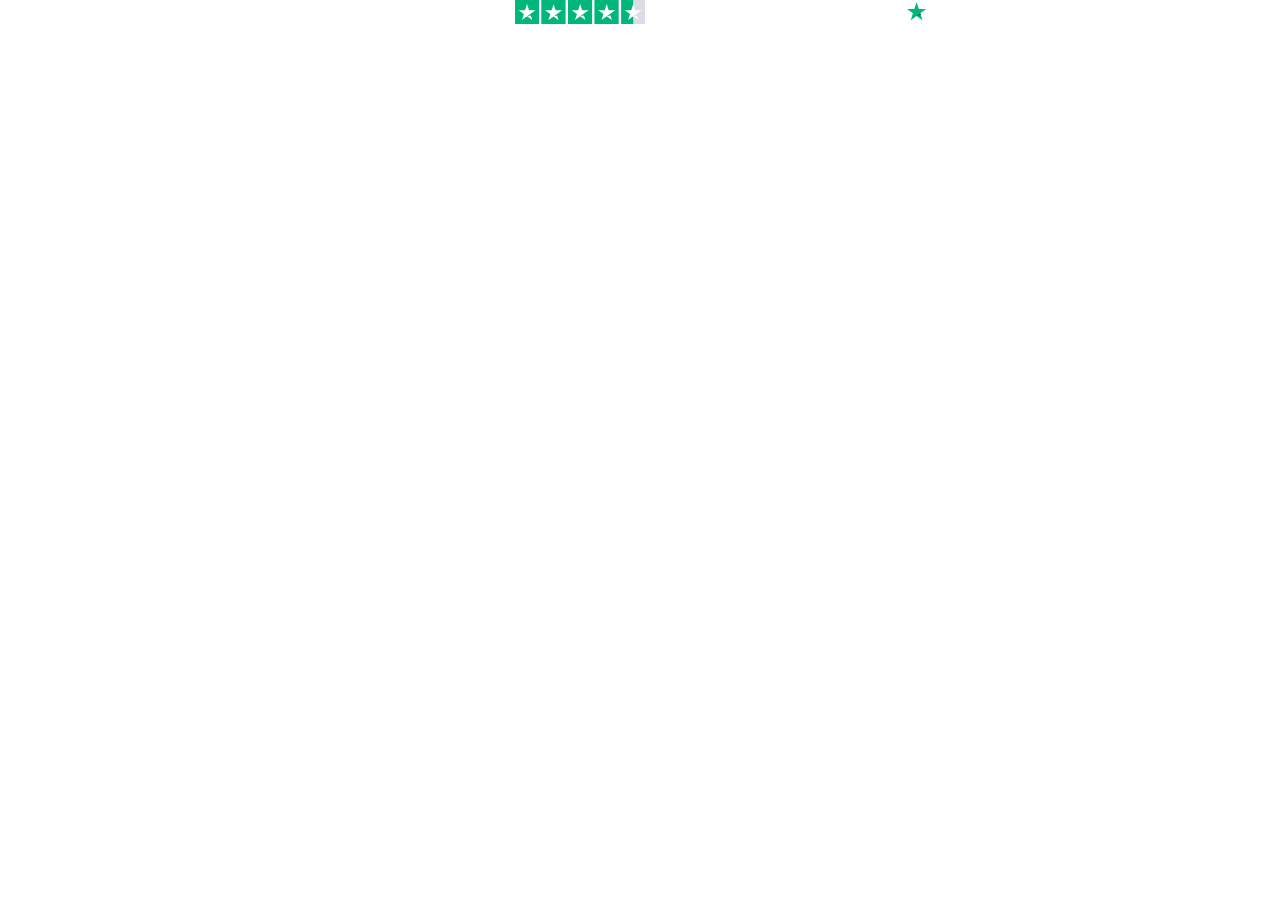
<file: commoditi_files/index.htm>
<!DOCTYPE html>
<html id="ng-app"><head>
<meta http-equiv="content-type" content="text/html; charset=UTF-8">
    <title>Trustpilot Custom Widget</title>
    <meta charset="utf-8">
    <meta name="robots" content="noindex">
    <style>
html,body,div,span,applet,object,iframe,h1,h2,h3,h4,h5,h6,p,blockquote,pre,a,abbr,acronym,address,big,cite,code,del,dfn,em,img,ins,kbd,q,s,samp,small,strike,strong,sub,sup,tt,var,b,u,i,center,dl,dt,dd,ol,ul,li,fieldset,form,label,legend,table,caption,tbody,tfoot,thead,tr,th,td,article,aside,canvas,details,embed,figure,figcaption,footer,header,hgroup,menu,nav,output,ruby,section,summary,time,mark,audio,video{border:0;font:inherit;font-size:100%;margin:0;padding:0;vertical-align:baseline}article,aside,details,figcaption,figure,footer,header,hgroup,menu,nav,section{display:block}body{line-height:1}ol,ul{list-style:none}blockquote,q{quotes:none}blockquote::before,blockquote::after,q::before,q::after{content:"";content:none}table{border-collapse:collapse;border-spacing:0}body{font-family:"Helvetica Neue","Helvetica","Arial","sans-serif";font-size:12px}b,strong{font-weight:700}body .tp-widget-trustscore,body .tp-widget-rating strong,.tp-widget-empty-horizontal__title,.tp-widget-empty-vertical__title,.bold-underline{font-family:"Helvetica Neue","Helvetica","Arial","sans-serif";font-weight:500}@media all and (-ms-high-contrast: none),(-ms-high-contrast: active){body .tp-widget-trustscore,body .tp-widget-rating strong,.tp-widget-empty-horizontal__title,.tp-widget-empty-vertical__title,.bold-underline{font-weight:600}}*,::after,::before{box-sizing:border-box}.hidden{display:none}.tp-widget-loader,.tp-widget-fallback{left:50%;position:absolute;top:50%;transform:translate(-50%, -50%)}#fallback-logo{display:none}.no-svg #fallback-logo{display:inline-block}.tp-widget-wrapper{height:100%;margin:0 auto;max-width:750px;position:relative}@media screen and (min-width: 750px){.tp-widget-wrapper--fullwidth{max-width:100%}.tp-widget-wrapper--fullwidth .tp-widget-attributes-scores-wrapper{border-bottom:1px solid #d6d6d6;display:-ms-grid;display:grid;-ms-grid-columns:1fr 1fr;grid-template-columns:1fr 1fr;grid-gap:16px}.tp-widget-wrapper--fullwidth .tp-widget-attributes-scores-wrapper .tp-widget-scores,.tp-widget-wrapper--fullwidth .tp-widget-attributes-scores-wrapper .tp-widget-attributes{border-bottom:none}.tp-widget-wrapper--fullwidth .tp-widget-attributes-scores-wrapper .tp-widget-scores{-ms-grid-row:1;grid-row:1}}.tp-stars .tp-star__canvas,.tp-stars .tp-star__canvas--half{fill:#dcdce6}.tp-stars .tp-star__shape{fill:#fff}.tp-stars--1 .tp-star:nth-of-type(-n + 1) .tp-star__canvas,.tp-stars--1 .tp-star:nth-of-type(-n + 1) .tp-star__canvas--half{fill:#ff3722}.tp-stars--2 .tp-star:nth-of-type(-n + 2) .tp-star__canvas,.tp-stars--2 .tp-star:nth-of-type(-n + 2) .tp-star__canvas--half{fill:#ff8622}.tp-stars--3 .tp-star:nth-of-type(-n + 3) .tp-star__canvas,.tp-stars--3 .tp-star:nth-of-type(-n + 3) .tp-star__canvas--half{fill:#ffce00}.tp-stars--4 .tp-star:nth-of-type(-n + 4) .tp-star__canvas,.tp-stars--4 .tp-star:nth-of-type(-n + 4) .tp-star__canvas--half{fill:#73cf11}.tp-stars--5 .tp-star:nth-of-type(-n + 5) .tp-star__canvas,.tp-stars--5 .tp-star:nth-of-type(-n + 5) .tp-star__canvas--half{fill:#00b67a}.tp-stars--1--half .tp-star:nth-of-type(-n + 2) .tp-star__canvas--half{fill:#ff3722}.tp-stars--2--half .tp-star:nth-of-type(-n + 3) .tp-star__canvas--half{fill:#ff8622}.tp-stars--3--half .tp-star:nth-of-type(-n + 4) .tp-star__canvas--half{fill:#ffce00}.tp-stars--4--half .tp-star:nth-of-type(-n + 4) .tp-star__canvas,.tp-stars--4--half .tp-star:nth-of-type(-n + 4) .tp-star__canvas--half{fill:#00b67a}.tp-stars--4--half .tp-star:nth-of-type(-n + 5) .tp-star__canvas--half{fill:#00b67a}.tp-widget-loader,.tp-widget-fallback{max-width:50%;text-align:center;width:400vh}.tp-widget-loader svg,.tp-widget-fallback svg{width:100%}@media screen and (min-width: 400px){.tp-widget-loader,.tp-widget-fallback{max-width:200px}}.tp-widget-loader--loaded{opacity:0}.bold-underline{border-bottom:1px solid rgba(25,25,25,.6)}.bold-underline:hover{border-color:#191919}.dark{color:#fff}.dark a{color:#fff}.dark .bold-underline:not(.bold-underline--single-theme){border-color:rgba(255,255,255,.6)}.dark .bold-underline:not(.bold-underline--single-theme):hover{border-color:#fff}.dark .tp-logo__text{fill:#fff}.dark .tp-widget-loader .tp-logo__text{fill:#191919}.sr-only:not(:focus):not(:active){clip:rect(0 0 0 0);-webkit-clip-path:inset(50%);clip-path:inset(50%);height:1px;overflow:hidden;position:absolute;white-space:nowrap;width:1px}html{height:100%;overflow:hidden}body{color:#191919;height:100%;line-height:1;min-width:100%;overflow:hidden;width:1px}img{border:0}svg{display:block;width:100%}a{color:#191919;text-decoration:none}.tp-widget-empty-vertical{-ms-flex-align:center;align-items:center;display:-ms-flexbox;display:flex;-ms-flex-direction:column;flex-direction:column;-ms-flex-pack:center;justify-content:center}.tp-widget-empty-vertical__title{font-size:18px;margin:0 0 12px;text-align:center}.tp-widget-empty-vertical__stars{margin:0 0 8px;width:150px}.tp-widget-empty-vertical__subtitle-wrapper{display:-ms-flexbox;display:flex;-ms-flex-direction:row;flex-direction:row}.tp-widget-empty-vertical__subtitle{-ms-flex-align:center;align-items:center;display:-ms-flexbox;display:flex;font-size:14px;text-align:center}.tp-widget-empty-vertical__logo{margin:0 0 5px 5px;width:90px}.tp-widget-empty-horizontal{-ms-flex-align:center;align-items:center;display:-ms-flexbox;display:flex;-ms-flex-direction:row;flex-direction:row;height:100%;-ms-flex-pack:center;justify-content:center}.tp-widget-empty-horizontal__title{font-size:14px;text-align:center}.tp-widget-empty-horizontal__logo{margin:0 0 5px 5px;width:90px}@media screen and (max-width: 300px){.tp-widget-empty-vertical__subtitle-wrapper{-ms-flex-align:center;align-items:center;display:-ms-flexbox;display:flex;-ms-flex-direction:column;flex-direction:column}.tp-widget-empty-vertical__logo{margin:5px 0 0}.tp-widget-empty-horizontal{-ms-flex-direction:column;flex-direction:column}.tp-widget-empty-horizontal__logo{margin:0}}body{font-size:14px;text-align:center}body .tp-widget-wrapper{-ms-flex-line-pack:start;align-content:flex-start;-ms-flex-align:center;align-items:center;display:-ms-flexbox;display:flex;-ms-flex-wrap:wrap;flex-wrap:wrap;height:auto;-ms-flex-pack:center;justify-content:center;max-width:none}body .tp-widget-customerssay,body .tp-widget-trustscore,body .tp-widget-rating,body .tp-widget-text{display:none;margin:0 16px 0 0}body .tp-widget-trustscore{font-size:18px;margin:0 12px 0 0}body .tp-widget-stars{margin:0 0 6px;width:130px}body .tp-widget-logo{width:80px}@media screen and (min-width: 250px){body .tp-widget-stars{margin:0 12px 0 0}}@media screen and (min-width: 680px){body .tp-widget-trustscore{display:block}}@media screen and (min-width: 850px){body .tp-widget-trustscore,body .tp-widget-stars{margin:0 16px 0 0}body .tp-widget-rating{display:block}}@media screen and (min-width: 1024px){body .tp-widget-customerssay{display:block}}
</style>
  </head>
  <body class="dark">
    <div id="tp-widget-wrapper" class="tp-widget-wrapper visible">
      <div class="tp-widget-customerssay">
        <a class="profile-url" target="_blank" href="https://www.trustpilot.com/review/deriv.com?utm_medium=trustbox&amp;utm_source=Horizontal"> <span id="translations-customerssay">Our customers say</span> </a>
      </div>
      <div id="trust-score" class="tp-widget-trustscore">Excellent</div>
      <!-- Stars -->
      <div class="tp-widget-stars">
        <a id="tp-widget-stars" class="profile-url" target="_blank" href="https://www.trustpilot.com/review/deriv.com?utm_medium=trustbox&amp;utm_source=Horizontal"><div class=""><div class="tp-stars tp-stars--4 tp-stars--4--half">
    <div style="position: relative; height: 0; width: 100%; padding: 0; padding-bottom: 18.326693227091635%;">
      
    <svg role="img" aria-labelledby="starRating-iuhicgrnbr" viewBox="0 0 251 46" xmlns="http://www.w3.org/2000/svg" style="position: absolute; height: 100%; width: 100%; left: 0; top: 0;">
      <title id="starRating-iuhicgrnbr" lang="en">4.4 out of five star rating on Trustpilot</title>
      <g class="tp-star">
          <path class="tp-star__canvas" fill="#dcdce6" d="M0 46.330002h46.375586V0H0z"></path>
          <path class="tp-star__shape" d="M39.533936 19.711433L13.230239 38.80065l3.838216-11.797827L7.02115 19.711433h12.418975l3.837417-11.798624 3.837418 11.798624h12.418975zM23.2785 31.510075l7.183595-1.509576 2.862114 8.800152L23.2785 31.510075z" fill="#FFF"></path>
      </g>
      <g class="tp-star">
          <path class="tp-star__canvas" fill="#dcdce6" d="M51.24816 46.330002h46.375587V0H51.248161z"></path>
          <path class="tp-star__canvas--half" fill="#dcdce6" d="M51.24816 46.330002h23.187793V0H51.248161z"></path>
          <path class="tp-star__shape" d="M74.990978 31.32991L81.150908 30 84 39l-9.660206-7.202786L64.30279 39l3.895636-11.840666L58 19.841466h12.605577L74.499595 8l3.895637 11.841466H91L74.990978 31.329909z" fill="#FFF"></path>
      </g>
      <g class="tp-star">
          <path class="tp-star__canvas" fill="#dcdce6" d="M102.532209 46.330002h46.375586V0h-46.375586z"></path>
          <path class="tp-star__canvas--half" fill="#dcdce6" d="M102.532209 46.330002h23.187793V0h-23.187793z"></path>
          <path class="tp-star__shape" d="M142.066994 19.711433L115.763298 38.80065l3.838215-11.797827-10.047304-7.291391h12.418975l3.837418-11.798624 3.837417 11.798624h12.418975zM125.81156 31.510075l7.183595-1.509576 2.862113 8.800152-10.045708-7.290576z" fill="#FFF"></path>
      </g>
      <g class="tp-star">
          <path class="tp-star__canvas" fill="#dcdce6" d="M153.815458 46.330002h46.375586V0h-46.375586z"></path>
          <path class="tp-star__canvas--half" fill="#dcdce6" d="M153.815458 46.330002h23.187793V0h-23.187793z"></path>
          <path class="tp-star__shape" d="M193.348355 19.711433L167.045457 38.80065l3.837417-11.797827-10.047303-7.291391h12.418974l3.837418-11.798624 3.837418 11.798624h12.418974zM177.09292 31.510075l7.183595-1.509576 2.862114 8.800152-10.045709-7.290576z" fill="#FFF"></path>
      </g>
      <g class="tp-star">
          <path class="tp-star__canvas" fill="#dcdce6" d="M205.064416 46.330002h46.375587V0h-46.375587z"></path>
          <path class="tp-star__canvas--half" fill="#dcdce6" d="M205.064416 46.330002h23.187793V0h-23.187793z"></path>
          <path class="tp-star__shape" d="M244.597022 19.711433l-26.3029 19.089218 3.837419-11.797827-10.047304-7.291391h12.418974l3.837418-11.798624 3.837418 11.798624h12.418975zm-16.255436 11.798642l7.183595-1.509576 2.862114 8.800152-10.045709-7.290576z" fill="#FFF"></path>
      </g>
    </svg>
  
    </div>
  </div></div></a>
      </div>
      <div id="tp-widget-rating" class="tp-widget-rating"><strong>4.4</strong> out of 5 based on <strong>56,251 reviews</strong></div>
      <div class="tp-widget-poweredby">
        <div class="tp-widget-text"><span id="translations-poweredby">undefined</span></div>
        <!-- Logo -->
        <div class="tp-widget-logo">
          <a id="tp-widget-logo" class="profile-url" target="_blank" href="https://www.trustpilot.com/review/deriv.com?utm_medium=trustbox&amp;utm_source=Horizontal"><div class="">
    <div style="position: relative; height: 0; width: 100%; padding: 0; padding-bottom: 24.6031746031746%;">
      
    <svg role="img" aria-labelledby="trustpilotLogo-1j3kesd4jjr" viewBox="0 0 126 31" xmlns="http://www.w3.org/2000/svg" style="position: absolute; height: 100%; width: 100%; left: 0; top: 0;">
      <title id="trustpilotLogo-1j3kesd4jjr">Trustpilot</title>
      <path class="tp-logo__text" d="M33.074774 11.07005H45.81806v2.364196h-5.010656v13.290316h-2.755306V13.434246h-4.988435V11.07005h.01111zm12.198892 4.319629h2.355341v2.187433h.04444c.077771-.309334.222203-.60762.433295-.894859.211092-.287239.466624-.56343.766597-.79543.299972-.243048.633276-.430858.999909-.585525.366633-.14362.744377-.220953 1.12212-.220953.288863 0 .499955.011047.611056.022095.1111.011048.222202.033143.344413.04419v2.408387c-.177762-.033143-.355523-.055238-.544395-.077333-.188872-.022096-.366633-.033143-.544395-.033143-.422184 0-.822148.08838-1.199891.254096-.377744.165714-.699936.41981-.977689.740192-.277753.331429-.499955.729144-.666606 1.21524-.166652.486097-.244422 1.03848-.244422 1.668195v5.39125h-2.510883V15.38968h.01111zm18.220567 11.334883H61.02779v-1.579813h-.04444c-.311083.574477-.766597 1.02743-1.377653 1.369908-.611055.342477-1.233221.51924-1.866497.51924-1.499864 0-2.588654-.364573-3.25526-1.104765-.666606-.740193-.999909-1.856005-.999909-3.347437V15.38968h2.510883v6.948968c0 .994288.188872 1.701337.577725 2.1101.377744.408763.922139.618668 1.610965.618668.533285 0 .96658-.077333 1.322102-.243048.355524-.165714.644386-.37562.855478-.65181.222202-.265144.377744-.596574.477735-.972194.09999-.37562.144431-.784382.144431-1.226288v-6.573349h2.510883v11.323836zm4.27739-3.634675c.07777.729144.355522 1.237336.833257 1.535623.488844.287238 1.06657.441905 1.744286.441905.233312 0 .499954-.022095.799927-.055238.299973-.033143.588836-.110476.844368-.209905.266642-.099429.477734-.254096.655496-.452954.166652-.198857.244422-.452953.233312-.773335-.01111-.320381-.133321-.585525-.355523-.784382-.222202-.209906-.499955-.364573-.844368-.497144-.344413-.121525-.733267-.232-1.17767-.320382-.444405-.088381-.888809-.18781-1.344323-.287239-.466624-.099429-.922138-.232-1.355432-.37562-.433294-.14362-.822148-.342477-1.166561-.596573-.344413-.243048-.622166-.56343-.822148-.950097-.211092-.386668-.311083-.861716-.311083-1.436194 0-.618668.155542-1.12686.455515-1.54667.299972-.41981.688826-.75124 1.14434-1.005336.466624-.254095.97769-.430858 1.544304-.541334.566615-.099429 1.11101-.154667 1.622075-.154667.588836 0 1.15545.066286 1.688736.18781.533285.121524 1.02213.320381 1.455423.60762.433294.276191.788817.640764 1.07768 1.08267.288863.441905.466624.98324.544395 1.612955h-2.621984c-.122211-.596572-.388854-1.005335-.822148-1.204193-.433294-.209905-.933248-.309334-1.488753-.309334-.177762 0-.388854.011048-.633276.04419-.244422.033144-.466624.088382-.688826.165715-.211092.077334-.388854.198858-.544395.353525-.144432.154667-.222203.353525-.222203.60762 0 .309335.111101.552383.322193.740193.211092.18781.488845.342477.833258.475048.344413.121524.733267.232 1.177671.320382.444404.088381.899918.18781 1.366542.287239.455515.099429.899919.232 1.344323.37562.444404.14362.833257.342477 1.17767.596573.344414.254095.622166.56343.833258.93905.211092.37562.322193.850668.322193 1.40305 0 .673906-.155541 1.237336-.466624 1.712385-.311083.464001-.711047.850669-1.199891 1.137907-.488845.28724-1.04435.508192-1.644295.640764-.599946.132572-1.199891.198857-1.788727.198857-.722156 0-1.388762-.077333-1.999818-.243048-.611056-.165714-1.14434-.408763-1.588745-.729144-.444404-.33143-.799927-.740192-1.05546-1.226289-.255532-.486096-.388853-1.071621-.411073-1.745528h2.533103v-.022095zm8.288135-7.700208h1.899828v-3.402675h2.510883v3.402675h2.26646v1.867052h-2.26646v6.054109c0 .265143.01111.486096.03333.684954.02222.18781.07777.353524.155542.486096.07777.132572.199981.232.366633.298287.166651.066285.377743.099428.666606.099428.177762 0 .355523 0 .533285-.011047.177762-.011048.355523-.033143.533285-.077334v1.933338c-.277753.033143-.555505.055238-.811038.088381-.266642.033143-.533285.04419-.811037.04419-.666606 0-1.199891-.066285-1.599855-.18781-.399963-.121523-.722156-.309333-.944358-.552381-.233313-.243049-.377744-.541335-.466625-.905907-.07777-.364573-.13332-.784383-.144431-1.248384v-6.683825h-1.899827v-1.889147h-.02222zm8.454788 0h2.377562V16.9253h.04444c.355523-.662858.844368-1.12686 1.477644-1.414098.633276-.287239 1.310992-.430858 2.055369-.430858.899918 0 1.677625.154667 2.344231.475048.666606.309335 1.222111.740193 1.666515 1.292575.444405.552382.766597 1.193145.9888 1.92229.222202.729145.333303 1.513527.333303 2.3421 0 .762288-.099991 1.50248-.299973 2.20953-.199982.718096-.499955 1.347812-.899918 1.900194-.399964.552383-.911029.98324-1.533194 1.31467-.622166.33143-1.344323.497144-2.18869.497144-.366634 0-.733267-.033143-1.0999-.099429-.366634-.066286-.722157-.176762-1.05546-.320381-.333303-.14362-.655496-.33143-.933249-.56343-.288863-.232-.522175-.497144-.722157-.79543h-.04444v5.656393h-2.510883V15.38968zm8.77698 5.67849c0-.508193-.06666-1.005337-.199981-1.491433-.133321-.486096-.333303-.905907-.599946-1.281527-.266642-.37562-.599945-.673906-.988799-.894859-.399963-.220953-.855478-.342477-1.366542-.342477-1.05546 0-1.855387.364572-2.388672 1.093717-.533285.729144-.799928 1.701337-.799928 2.916578 0 .574478.066661 1.104764.211092 1.59086.144432.486097.344414.905908.633276 1.259432.277753.353525.611056.629716.99991.828574.388853.209905.844367.309334 1.355432.309334.577725 0 1.05546-.121524 1.455423-.353525.399964-.232.722157-.541335.97769-.905907.255531-.37562.444403-.79543.555504-1.270479.099991-.475049.155542-.961145.155542-1.458289zm4.432931-9.99812h2.510883v2.364197h-2.510883V11.07005zm0 4.31963h2.510883v11.334883h-2.510883V15.389679zm4.755124-4.31963h2.510883v15.654513h-2.510883V11.07005zm10.210184 15.963847c-.911029 0-1.722066-.154667-2.433113-.452953-.711046-.298287-1.310992-.718097-1.810946-1.237337-.488845-.530287-.866588-1.160002-1.12212-1.889147-.255533-.729144-.388854-1.535622-.388854-2.408386 0-.861716.133321-1.657147.388853-2.386291.255533-.729145.633276-1.35886 1.12212-1.889148.488845-.530287 1.0999-.93905 1.810947-1.237336.711047-.298286 1.522084-.452953 2.433113-.452953.911028 0 1.722066.154667 2.433112.452953.711047.298287 1.310992.718097 1.810947 1.237336.488844.530287.866588 1.160003 1.12212 1.889148.255532.729144.388854 1.524575.388854 2.38629 0 .872765-.133322 1.679243-.388854 2.408387-.255532.729145-.633276 1.35886-1.12212 1.889147-.488845.530287-1.0999.93905-1.810947 1.237337-.711046.298286-1.522084.452953-2.433112.452953zm0-1.977528c.555505 0 1.04435-.121524 1.455423-.353525.411074-.232.744377-.541335 1.01102-.916954.266642-.37562.455513-.806478.588835-1.281527.12221-.475049.188872-.961145.188872-1.45829 0-.486096-.066661-.961144-.188872-1.44724-.122211-.486097-.322193-.905907-.588836-1.281527-.266642-.37562-.599945-.673907-1.011019-.905907-.411074-.232-.899918-.353525-1.455423-.353525-.555505 0-1.04435.121524-1.455424.353525-.411073.232-.744376.541334-1.011019.905907-.266642.37562-.455514.79543-.588835 1.281526-.122211.486097-.188872.961145-.188872 1.447242 0 .497144.06666.98324.188872 1.458289.12221.475049.322193.905907.588835 1.281527.266643.37562.599946.684954 1.01102.916954.411073.243048.899918.353525 1.455423.353525zm6.4883-9.66669h1.899827v-3.402674h2.510883v3.402675h2.26646v1.867052h-2.26646v6.054109c0 .265143.01111.486096.03333.684954.02222.18781.07777.353524.155541.486096.077771.132572.199982.232.366634.298287.166651.066285.377743.099428.666606.099428.177762 0 .355523 0 .533285-.011047.177762-.011048.355523-.033143.533285-.077334v1.933338c-.277753.033143-.555505.055238-.811038.088381-.266642.033143-.533285.04419-.811037.04419-.666606 0-1.199891-.066285-1.599855-.18781-.399963-.121523-.722156-.309333-.944358-.552381-.233313-.243049-.377744-.541335-.466625-.905907-.07777-.364573-.133321-.784383-.144431-1.248384v-6.683825h-1.899827v-1.889147h-.02222z" fill="#191919"></path>
      <path class="tp-logo__star" fill="#00B67A" d="M30.141707 11.07005H18.63164L15.076408.177071l-3.566342 10.892977L0 11.059002l9.321376 6.739063-3.566343 10.88193 9.321375-6.728016 9.310266 6.728016-3.555233-10.88193 9.310266-6.728016z"></path>
      <path class="tp-logo__star-notch" fill="#005128" d="M21.631369 20.26169l-.799928-2.463625-5.755033 4.153914z"></path>
    </svg>
  
    </div>
  </div></a>
        </div>
      </div>
    </div>
    <!-- Error Fallback -->
    

    <script src="index_data/main.js" async="" defer="defer"></script>
  

</body></html>
</file>
